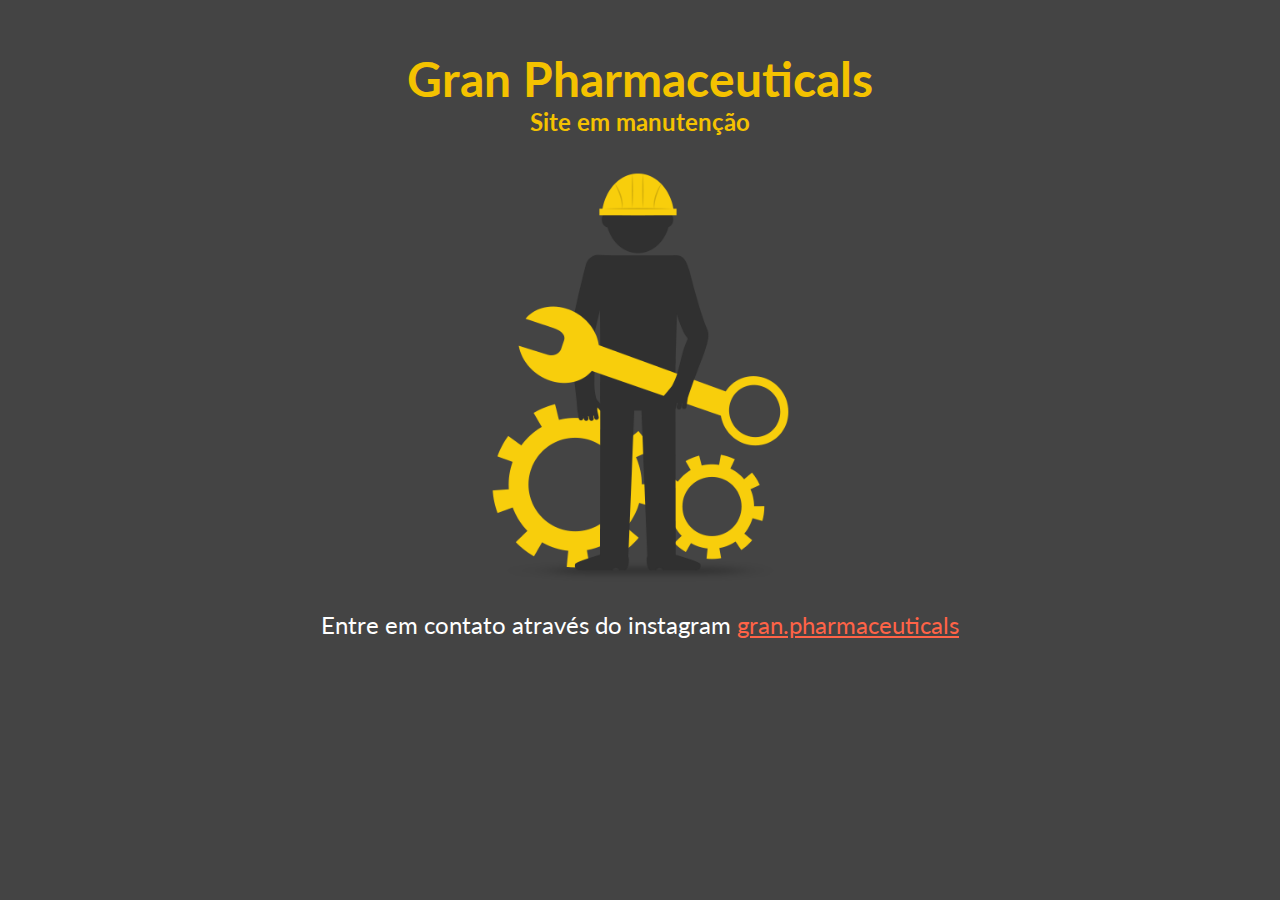
<file: index2.html>
<!DOCTYPE html>
<html lang="pt-br">
<head>
    <meta charset="UTF-8">
    <meta name="viewport" content="width=device-width, initial-scale=1.0">
    <meta http-equiv="X-UA-Compatible" content="ie=edge">
    <meta name="description" content="Excelência é o principal que a Gran Pharmaceuticals representa. A Gran Pharmaceuticals estabeleceu sua reputação com a excelente fabricante de medicamentos para o melhor alto rendimento.">
    <meta name="robots" content="index, follow">
    <meta itemprop="name" content="Excelência é o principal que a Gran Pharmaceuticals representa. A Gran Pharmaceuticals estabeleceu sua reputação com a excelente fabricante de medicamentos para o melhor alto rendimento.">
    <meta itemprop="description" content="Excelência é o principal que a Gran Pharmaceuticals representa. A Gran Pharmaceuticals estabeleceu sua reputação com a excelente fabricante de medicamentos para o melhor alto rendimento.">
    <meta name="google-site-verification" content="6ZXEdVTeAeTt8lbfo1MFcbENIcy9RDK6Qvin6ju3Y0I" />
    <link rel="base" href="https://www.granpharmaceuticals.com.br">
    <link rel="canonical" href="https://www.granpharmaceuticals.com.br/">
    <link href="https://fonts.googleapis.com/css?family=Lato:100,300,400,700|Open+Sans:300,400,700|Oswald:300,500,700|Roboto:100,300,400,500,700" rel="stylesheet">
    <link rel="stylesheet" href="app/assets/css/style.css">
    <link rel="stylesheet" href="app/assets/css/animate.css">
    <title>Gran Pharmaceuticals - Excelência em Pharmacos</title>
    <style>
       h1 {
          font-size: 3em;
          text-align: center !important;
          color: #F4C200;
          margin-top: 50px;
       }

       .img-manu {
          width: 90%;
          margin: 0px auto;
          text-align: center;
       }

       .img-manu img {
          width: 100%;
          max-width: 1000px;
       }

       p {
          text-align: center;
          font-size: 1.5em;
          color: #fff;
       }

       p a {
          color: tomato;
       }
    </style>
</head>
<body>

    <div>

         <h1>Gran Pharmaceuticals</h1>
         <h2>Site em manutenção</h2>

         <div class="img-manu">
            <img src="./app/assets/img/manutencao.png" alt="Gran Pharmaceuticals">
         </div>
         
         <p>Entre em contato através do instagram <a href="https://www.instagram.com/gran.pharmaceuticals/">gran.pharmaceuticals
</a></p>
    </div>
</body>
</html>
</file>
<file: app/assets/css/style.css>
*, *:before, *:after { padding: 0; margin: 0; box-sizing: border-box; }

body { font-family: 'Lato', sans-serif !important; background: #444; 
    /* height: 1500px; */
}

body, html {
    scroll-behavior: smooth;
}

h2 {
    text-align: center;
    color: #F4C200;
    /* margin: 50px; */
}

hr { 
    margin: 10px auto 50px auto;
    max-width: 50px;
    display: block;
    border: 2px solid #F4C200;
 }

.container { width: 100%; float: left; }
.content { width: 96%; margin: 0 2%; float: left; }
.clear { clear: both; }
.font-zero { font-size: 0; display: none; }

.header {
    background-color: rgba(0,0,0,.8);
    width: 100%;
    float: left;
    padding: 10px 0;
    position: fixed;
    top: 0;
    left: 0;
    z-index: 100;
}

.header img {
    width: 45px;
    height: 34px;
    display: block;
    float: left;
    
}

.btn-menu {
    cursor: pointer;
    float: right;
    padding: 16px 10px;
    position: relative;
    user-select: none;
    background: #F4C200;
    border-radius: 5px;
}

.btn-menu #navicon {
    background: #000;
    display: block;
    height: 2px;
    position: relative;
    transition: background .2s ease-out;
    width: 18px;
}

.btn-menu #navicon:before, .btn-menu #navicon:after {
    background: #000;
    content: '';
    display: block;
    height: 100%;
    position: absolute;
    transition: all .2s ease-out;
    width: 100%;
}

.btn-menu #navicon:before {
    top: -5px;
}

.btn-menu #navicon:after {
    top: 5px;
}

.menu-btn {
    display: none;
}

.menu-btn:checked ~ .btn-menu #navicon {
    background: transparent;
  }
  
.menu-btn:checked ~ .btn-menu #navicon:before {
    transform: rotate(-45deg);
}

.menu-btn:checked ~ .btn-menu #navicon:after {
    transform: rotate(45deg);
}

.menu-btn:checked ~ .btn-menu:not(.steps) #navicon:before, .menu-btn:checked ~ .btn-menu:not(.steps) #navicon:after {
    top: 0;
  }

.hero {
    position:relative;
    overflow:hidden;
    display:flex;
    flex-wrap: wrap;
    justify-content: center;
    align-items: flex-start;
    align-content: flex-start;
    height:100vh;
    min-height:650px;
    max-height:550px;
    min-width:300px;
    color:#eee;
}

.hero:after{
    content:"";
    width:100%;
    height:100vh;
    position:absolute;
    bottom:0;
    left:0;
    z-index:-1;
    background: linear-gradient(to bottom, rgba(0,0,0,0) 0%,rgba(27,32,48,1) 100%);
}

  .hero:before{
    content:"";
    width:100%;
    height:100%;
    position:absolute;
    top:0;
    left:0;
    -webkit-backface-visibility: hidden;
    -webkit-transform: translateZ(0) scale(1.0, 1.0);
    transform: translateZ(0);
    background:#1B2030 url(../img/lab.jpg) no-repeat;
    background-size:cover;
    /* background-position-y: 60px; */
    background-position-x: center;
    background-attachment:fixed;
    animation: grow 60s linear 10ms infinite;
    transition:all 0.2s ease-in-out;
    z-index:-2
  }

.hero:after {
    position: absolute;
    z-index: 1;
    bottom: 0;
    left: 0;
    width: 250.625em;
    height: 43.75em;
    -webkit-animation: cloudLoop 80s linear infinite;
    animation: cloudLoop 80s linear infinite;
    background-image: url(../img/clouds.png);
}

@keyframes cloudLoop {
    0% {
      -webkit-transform: translate3d(0, 0, 0);
      transform: translate3d(0, 0, 0);
    }
    100% {
      -webkit-transform: translate3d(-50%, 0, 0);
      transform: translate3d(-50%, 0, 0);
    }
  }

@keyframes grow {
    0% { transform:scale(1)}
    50% { transform:scale(1.2)}
}

.hero .title {
    background-color: rgba(0,0,0,0.5);
    text-align: center;
    font-size: .8em;
    color: #fff;
    padding: 0;
    position: absolute;
    width: 100%;
    height: 100%;
}

.hero .title h1 {
    color: #F4C200;
}

.hero .title img {
    margin-top: 250px;
}


.nav {
    position: fixed;
    top: 54px;
    left: -100%;
    width: 100%;
    max-width: 300px;
    z-index: 100;
    transition: .5s all;
}

.nav ul {
    list-style: none;
}

.nav ul li {
    background: rgba(0,0,0,.5);
}

.nav ul li a {
    text-decoration: none;
    color: #fff;
    background: rgba(0,0,0,.5);
    display: block;
    width: 100%;
    height: 100%;
    padding: 10px;
    border-left: 5px solid #F4C200;
    border-bottom: 1px solid #222;
}

.nav ul li ul {
    padding: 0;
    /* padding: 0px 40px; */
    display: none;
}

.nav ul li ul li a {
    background-color: rgba(0,0,0,.5);
    border-left: 5px solid red;
}

.nav ul li:hover ul {
    display: block;
}


section.about  {
    padding: 50px 0;
    color: #fff;
    background: #0b1011;
}

section.about p {
    text-align: left;
}

section.product {
    padding: 50px 0; 
    background-color: #f3f7f9;
    
}

section.product .flex {
    display: flex;
    flex-wrap: wrap;
    flex-direction: row;
    justify-content: center;
}

section.product .box {
    background-color: #fff;
    width: 100%;
    max-width: 350px;
    margin: 20px;
    box-shadow: 0 4px 8px 0 rgba(0, 0, 0, 0.2), 0 6px 20px 0 rgba(0, 0, 0, 0.19);
    
}

/* 
    TUTORIAL QR CODE
*/

.tutor {
    padding: 50px 0;
    background-color: #fff;
    text-align: left;
}

.tutor .box-tutor {
    width: 100%;
    max-width: 1000px;
    margin: 0 auto;
    text-align: left;
}

.tutor .box-tutor h3 {
    text-align: center;
    padding: 0 0 30px 0;
}

.tutor .box-tutor span {
    font-weight: bold;
}

.tutor .box-tutor p {
    margin: 15px 0;
}

.tutor img {
    max-width: 100%;
    max-height: 100%;
    display: block;
    margin: 0 auto;
    padding: 20px;
}


section.product .box-header {
    background-image: url(../img/logo.png);
    background-repeat: no-repeat;
    background-position: center center;
    background-color: #444;
    color: #fff;
    text-align: center;
    width: 100%;
    padding: 60px 5px;
}

section.product .box-header p {
    color: #fff;
    padding: 10px 0;
}

section.product .box-header h3 {
    text-transform: uppercase;
}

section.product .box-body {
    text-align: left;
    padding: 20px;
    color: #000;
}

section.contact {
    background-color: #fff;
    padding: 50px 0;
}

section.contact .show {
    text-align: center;
    max-width: 500px;
    margin: 0 auto;
    padding: 10px 0;
    color: #fff;
    transition: 1s all;
}

.warning {
    background-color: tomato;
}

.success {
    background-color: #5cb85c;
}

section.contact form {
    background: transparent;
    max-width: 500px;
    margin: 0 auto;
}

section.contact form input, section.contact form button, section.contact form textarea {
    display: block;
    width: 100%;
    padding: 10px;
    margin: 10px 0;
    font-family: 'Open Sans', sans-serif !important;
    border: 1px solid #f4c200;
}

section.contact form button {
    background: #F4C200;
    color: #000;
    cursor: pointer;
}

footer {
    text-align: center;
    color: #fff;
    padding: 30px;
    background: #000;
}

footer a {
    color: #f00;
    font-weight: bold;
}

/* The Modal (background) */
.modal {
    display: none; /* Hidden by default */
    position: fixed; /* Stay in place */
    z-index: 1; /* Sit on top */
    padding-top: 100px; /* Location of the box */
    left: 0;
    top: 0;
    width: 100%; /* Full width */
    height: 100%; /* Full height */
    overflow: auto; /* Enable scroll if needed */
    background-color: rgb(0,0,0); /* Fallback color */
    background-color: rgba(0,0,0,0.4); /* Black w/ opacity */
  }
  
/* Modal Content */
.modal-content {
    position: relative;
    background-color: #fefefe;
    margin: auto;
    padding: 0;
    border: 1px solid #888;
    width: 95%;
    max-width: 500px;
    box-shadow: 0 4px 8px 0 rgba(0,0,0,0.2),0 6px 20px 0 rgba(0,0,0,0.19);
    -webkit-animation-name: animatetop;
    -webkit-animation-duration: 0.4s;
    animation-name: animatetop;
    animation-duration: 0.4s
}

/* Add Animation */
@-webkit-keyframes animatetop {
    from {top:-300px; opacity:0} 
    to {top:0; opacity:1}
}

@keyframes animatetop {
    from {top:-300px; opacity:0}
    to {top:0; opacity:1}
}

/* The Close Button */
.close {
    color: white;
    float: right;
    font-size: 28px;
    font-weight: bold;
}

.close:hover,
.close:focus {
    color: #000;
    text-decoration: none;
    cursor: pointer;
}

.modal-header {
    padding: 10px;
    background-color: #444;
    color: white;
    text-align: center;
}

.modal-body {
    padding: 20px 16px;
    position: relative;
    background-image: url(../img/logo2.png);
    background-repeat: no-repeat;
    background-position: center center;
    background-color: rgb(0,0,0, 1);
}

.modal-body p {
    color: #fff;
    text-align: left;
}

.modal-footer {
    padding: 16px;
    background-color: #444;
    color: #5cb85c;
    text-align: center;
    text-transform: uppercase;
}

.modal-footer h3 {
    font-size: 1em;
}

.modal-footer strong {
    color: red;
    text-decoration: underline;
}

.debug {
    width: 100%;
    height: 100%;
    background: #000;
    color: #fff;
    z-index: 500;
    float: left;
}
</file>
